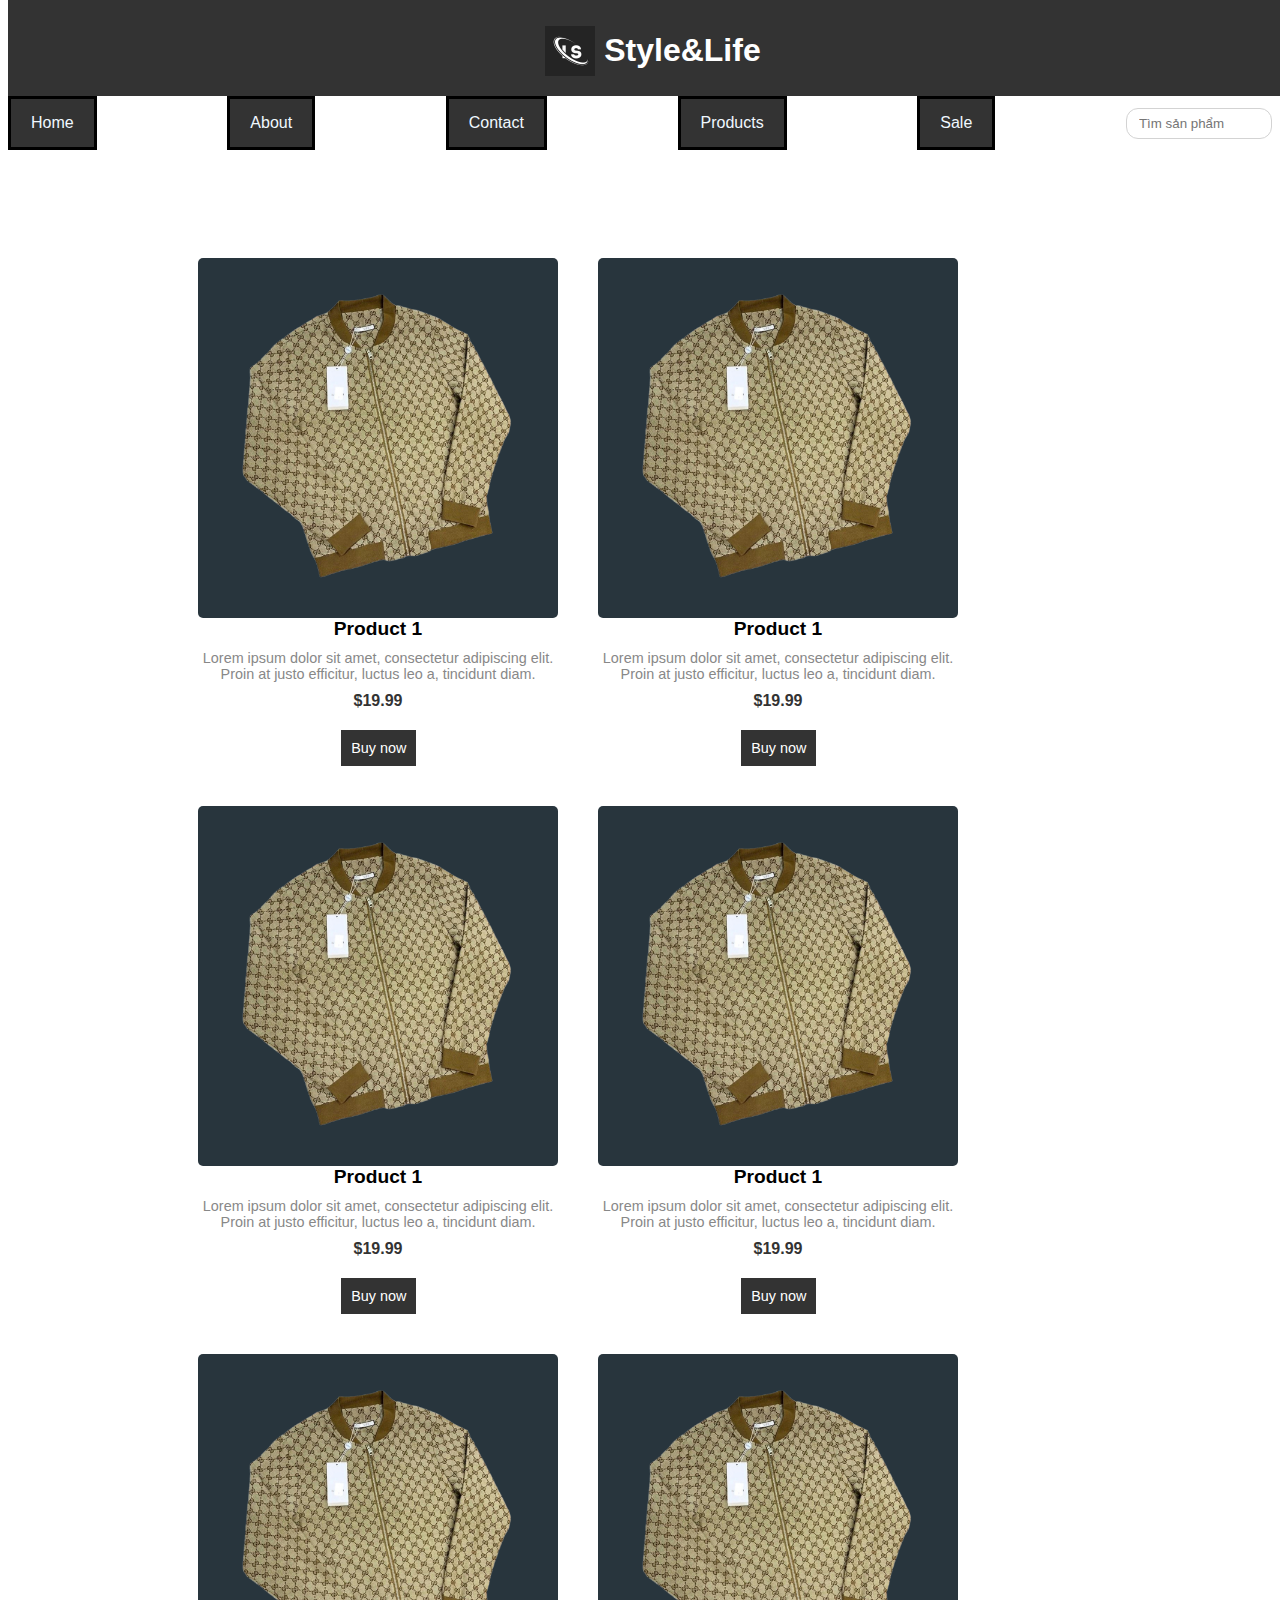
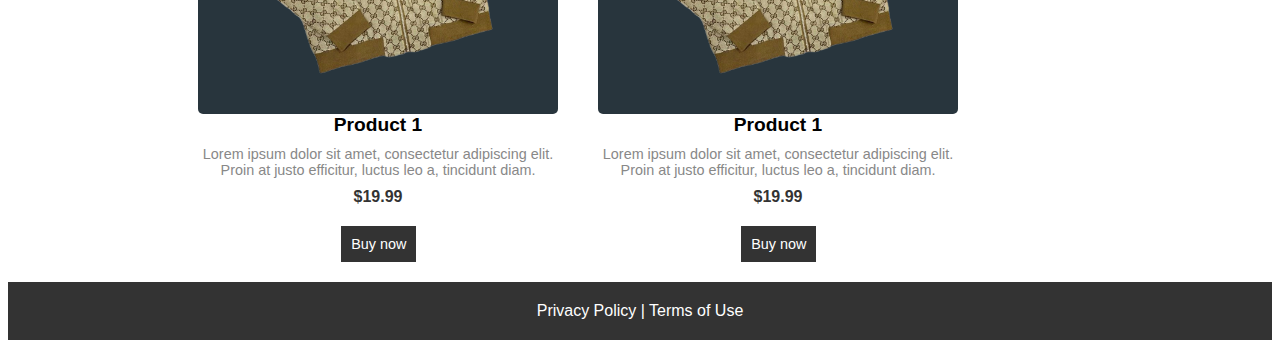
<file: index.html>
<!DOCTYPE html>
<html>
<head>
  <title>Life&Style</title>
  <link rel="stylesheet" href="style.css">
</head>
<body>
  <header>
    <h1> <img src="ls-logo-l-s-design-white-ls-letter-ls-l-s-letter-logo-design-initial-letter-ls-linked-circle-uppercase-monogram-logo-ls-logo-l-s-196992922.jpg" alt=""> Style&Life</h1>
  </header>
    <div class="produc">
    <a href="index.html">Home</a>
    <a href="about.html">About</a>
    <a href="contact.html">Contact</a>
    <a href="product.html" >Products</a>
    <a href="sale.html" >Sale</a>
    <input placeholder="Tìm sản phẩm " type="text" name="text" class="input">
    </div>
  <div class="container">
    <div class="product">
      <img src="c04440b2c797f04555f399d9b5e01e14.jpg" alt="Product 1">
      <h3>Product 1</h3>
      <p>Lorem ipsum dolor sit amet, consectetur adipiscing elit. Proin at justo efficitur, luctus leo a, tincidunt diam.</p>
      <p class="price">$19.99</p>
      <button onclick="confirm('Xác nhận thanh  toán ?')" class="button">Buy now</button>
    </div>
        <div class="product">
      <img src="c04440b2c797f04555f399d9b5e01e14.jpg" alt="Product 1">
      <h3>Product 1</h3>
      <p>Lorem ipsum dolor sit amet, consectetur adipiscing elit. Proin at justo efficitur, luctus leo a, tincidunt diam.</p>
      <p class="price">$19.99</p>
      <button onclick="confirm('Xác nhận thanh toán ? ')" class="button">Buy now</button>
    </div>
        <div class="product">
      <img src="c04440b2c797f04555f399d9b5e01e14.jpg" alt="Product 1">
      <h3>Product 1</h3>
      <p>Lorem ipsum dolor sit amet, consectetur adipiscing elit. Proin at justo efficitur, luctus leo a, tincidunt diam.</p>
      <p class="price">$19.99</p>
      <button onclick="confirm('Xác nhận thanh toán ?')" class="button">Buy now</button>
    </div>
        <div class="product">
      <img src="c04440b2c797f04555f399d9b5e01e14.jpg" alt="Product 1">
      <h3>Product 1</h3>
      <p>Lorem ipsum dolor sit amet, consectetur adipiscing elit. Proin at justo efficitur, luctus leo a, tincidunt diam.</p>
      <p class="price">$19.99</p>
      <button onclick="confirm('Xác nhận thanh toán ?')" class="button">Buy now</button>
    </div>
        <div class="product">
      <img src="c04440b2c797f04555f399d9b5e01e14.jpg" alt="Product 1">
      <h3>Product 1</h3>
      <p>Lorem ipsum dolor sit amet, consectetur adipiscing elit. Proin at justo efficitur, luctus leo a, tincidunt diam.</p>
      <p class="price">$19.99</p>
      <button onclick="confirm('Xác nhận thanh toán ?')" class="button">Buy now</button>
    </div>
        <div class="product">
      <img src="c04440b2c797f04555f399d9b5e01e14.jpg" alt="Product 1">
      <h3>Product 1</h3>
      <p>Lorem ipsum dolor sit amet, consectetur adipiscing elit. Proin at justo efficitur, luctus leo a, tincidunt diam.</p>
      <p class="price">$19.99</p>
      <button onclick="confirm('Xác nhận thanh toán ?')" class="button">Buy now</button>
    </div>
   

    <!-- Add more products here -->
  </div>
  <footer>
    <p></p>
    <a href="#">Privacy Policy</a> | <a href="#">Terms of Use</a>
  </footer>
</body>
</html>
</file>
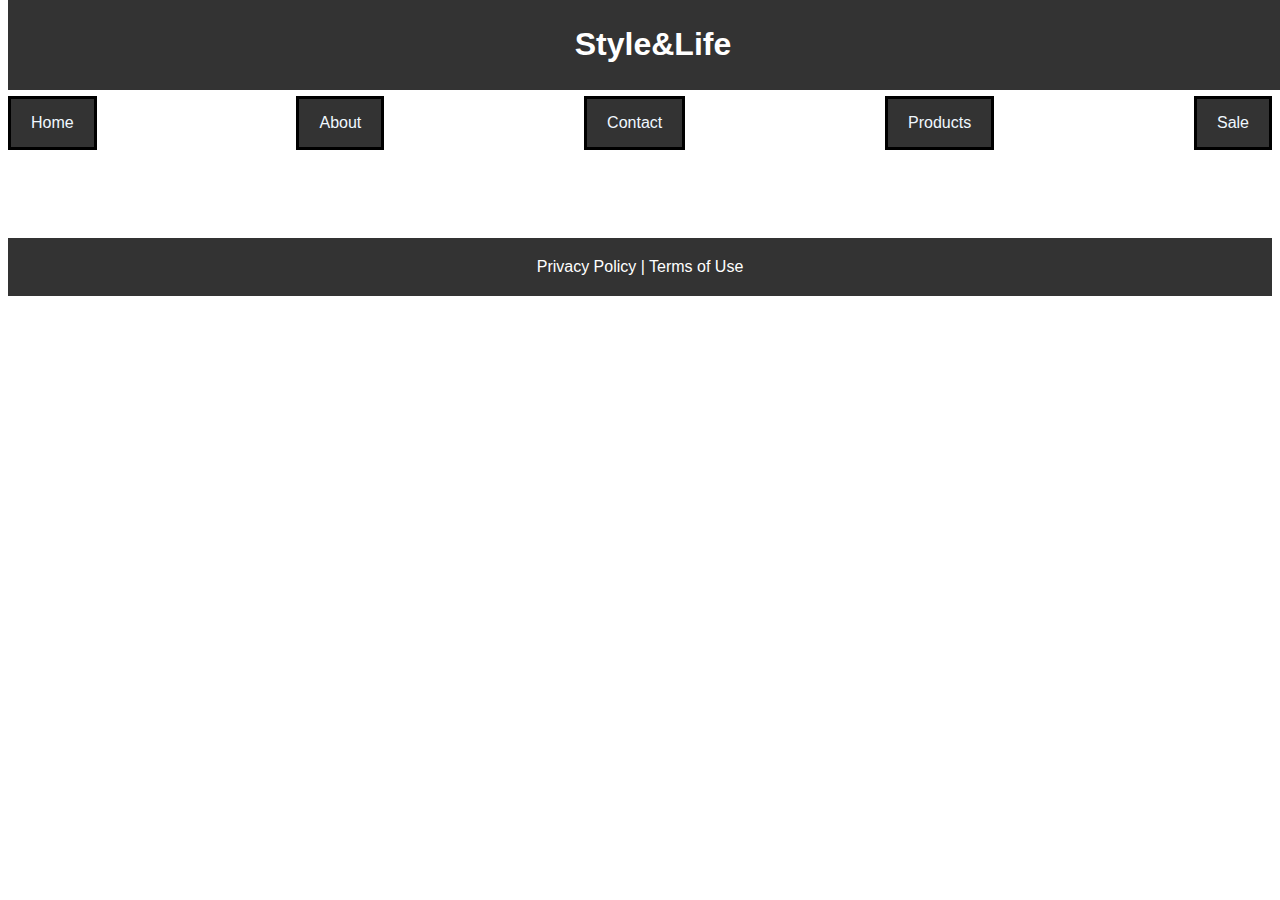
<file: about.html>
<!DOCTYPE html>
<html lang="en">
<head>
    <meta charset="UTF-8">
    <meta http-equiv="X-UA-Compatible" content="IE=edge">
    <meta name="viewport" content="width=device-width, initial-scale=1.0">
    <title>Document</title>
    <link rel="stylesheet" href="style.css">
</head>
<body>
    <header>
        <h1>Style&Life</h1>
      </header>
        <div class="produc">
        <a href="index.html">Home</a>
        <a href="about.html">About</a>
        <a href="contact.html">Contact</a>
        <a href="">Products</a>
        <a href="">Sale</a>
        </div>
        <footer>
          <p></p>
          <a href="#">Privacy Policy</a> | <a href="#">Terms of Use</a>
        </footer>
</body>
</html>
</file>
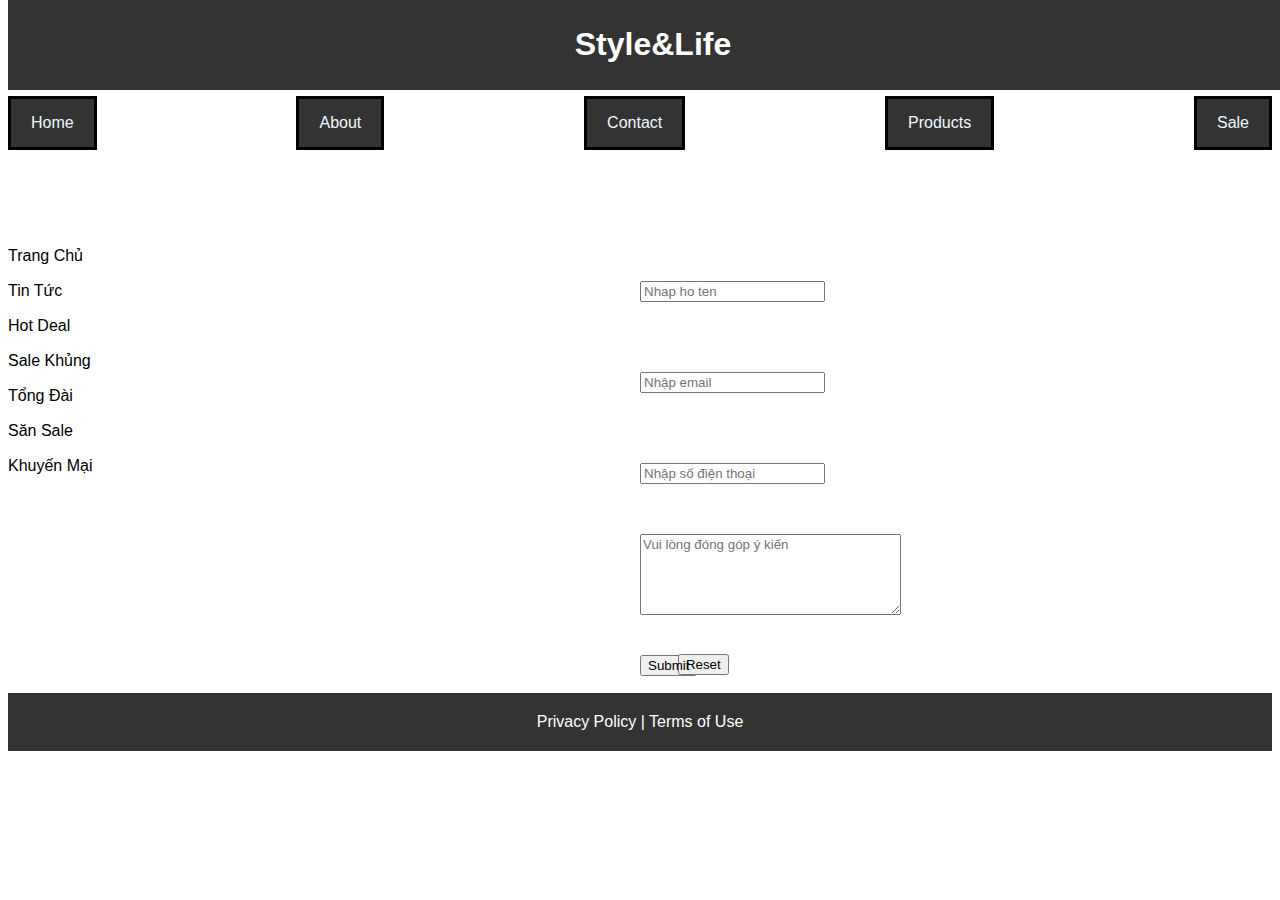
<file: contact.html>
<!DOCTYPE html>
<html lang="en">
<head>
    <meta charset="UTF-8">
    <meta http-equiv="X-UA-Compatible" content="IE=edge">
    <meta name="viewport" content="width=device-width, initial-scale=1.0">
    <title>Document</title>
    <link rel="Stylesheet" href="style.css">
</head>
<style>
  *{
    font-family: Arial, Helvetica, sans-serif;
  }
  .menu a {
    display: block;
    text-decoration: none;
    color: black;
    line-height: 35px;
  }
  .menu .contact input{
    display: block;
    margin-left: 50%;
    margin-top: -16%;
    
  }
  .menu .contact .id1{
    display: block;
    margin-left: 50%;
    margin-top: 70px;
  }
  .menu .contact .id2{
    display: block;
    margin-left: 50%;
    margin-top: 70px;
  }
  .menu .contact .id3{
    display: block;
    margin-left: 50%;
    margin-top: 40px;
  }
  .menu .contact .id4{
    display: block;
    margin-left: 53%;
    margin-top: -22px;
  }
  .menu .contact .id5{
    display: block;
    margin-left: 50%;
    margin-top: 50px;
  }



</style>
<body>
    <header>
        <h1>Style&Life</h1>
      </header>
        <div class="produc">
        <a href="index.html">Home</a>
        <a href="about.html">About</a>
        <a href="contact.html">Contact</a>
        <a href="">Products</a>
        <a href="">Sale</a>
        </div>
        <div class="menu">
          <a href="index.html">Trang Chủ</a>
          <a href="#">Tin Tức</a>
          <a href="#">Hot Deal</a>
          <a href="#">Sale Khủng</a>
          <a href="#">Tổng Đài </a>
          <a href="#">Săn Sale </a>
          <a href="#">Khuyến Mại</a>
          <form action="">
          <div class="contact">
            <input type="text" placeholder="Nhap ho ten">
            <input class="id1" type="email" placeholder="Nhập email" required>
            <input class="id2" type="tel" placeholder="Nhập số điện thoại" required>
            <textarea class="id5" name="" placeholder="Vui lòng đóng góp ý kiến" id="" cols="30" rows="5"></textarea>
            <input class="id3" type="submit" placeholder="Gửi">
            <input class="id4" type="reset" placeholder="Xóa hết">
          </div>
        </form>
        </div>
        <br>
        <footer>
          <p></p>
          <a href="#">Privacy Policy</a> | <a href="#">Terms of Use</a>
        </footer>
       
</body>
</html>
</file>
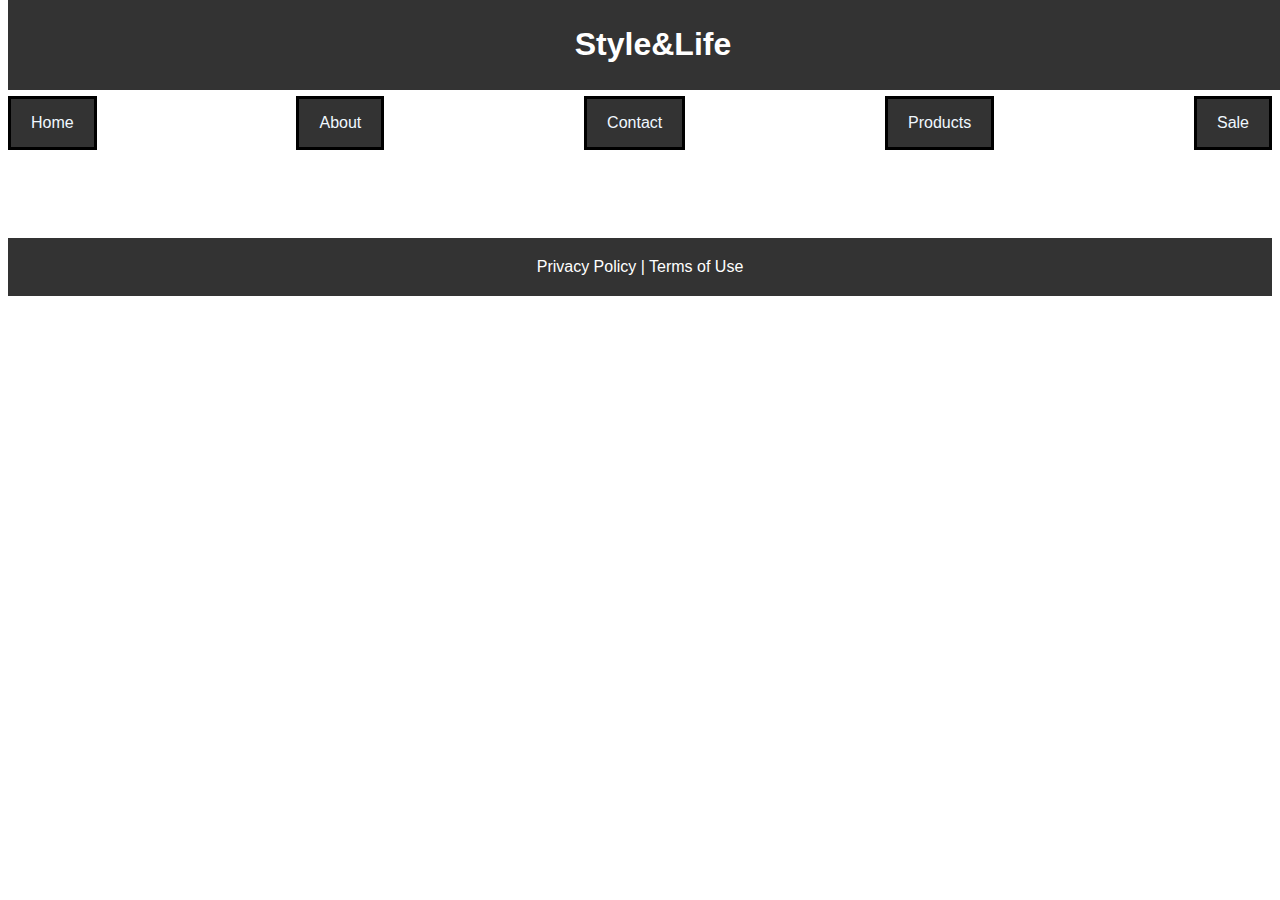
<file: product.html>
<!DOCTYPE html>
<html lang="en">
<head>
    <meta charset="UTF-8">
    <meta http-equiv="X-UA-Compatible" content="IE=edge">
    <meta name="viewport" content="width=device-width, initial-scale=1.0">
    <title>Document</title>
    <link rel=" stylesheet" href="style.css">
</head>
<style>

</style>
<body>
  <header>
    <h1>Style&Life</h1>
  </header>
    <div class="produc">
        <a href="index.html">Home</a>
        <a href="about.html">About</a>
        <a href="contact.html">Contact</a>
        <a href="product.html">Products</a>
        <a href="sale.html">Sale</a>
        </div>
        
        <footer>
            <p></p>
            <a href="#">Privacy Policy</a> | <a href="#">Terms of Use</a>
          </footer>
</body>
</html>
</file>
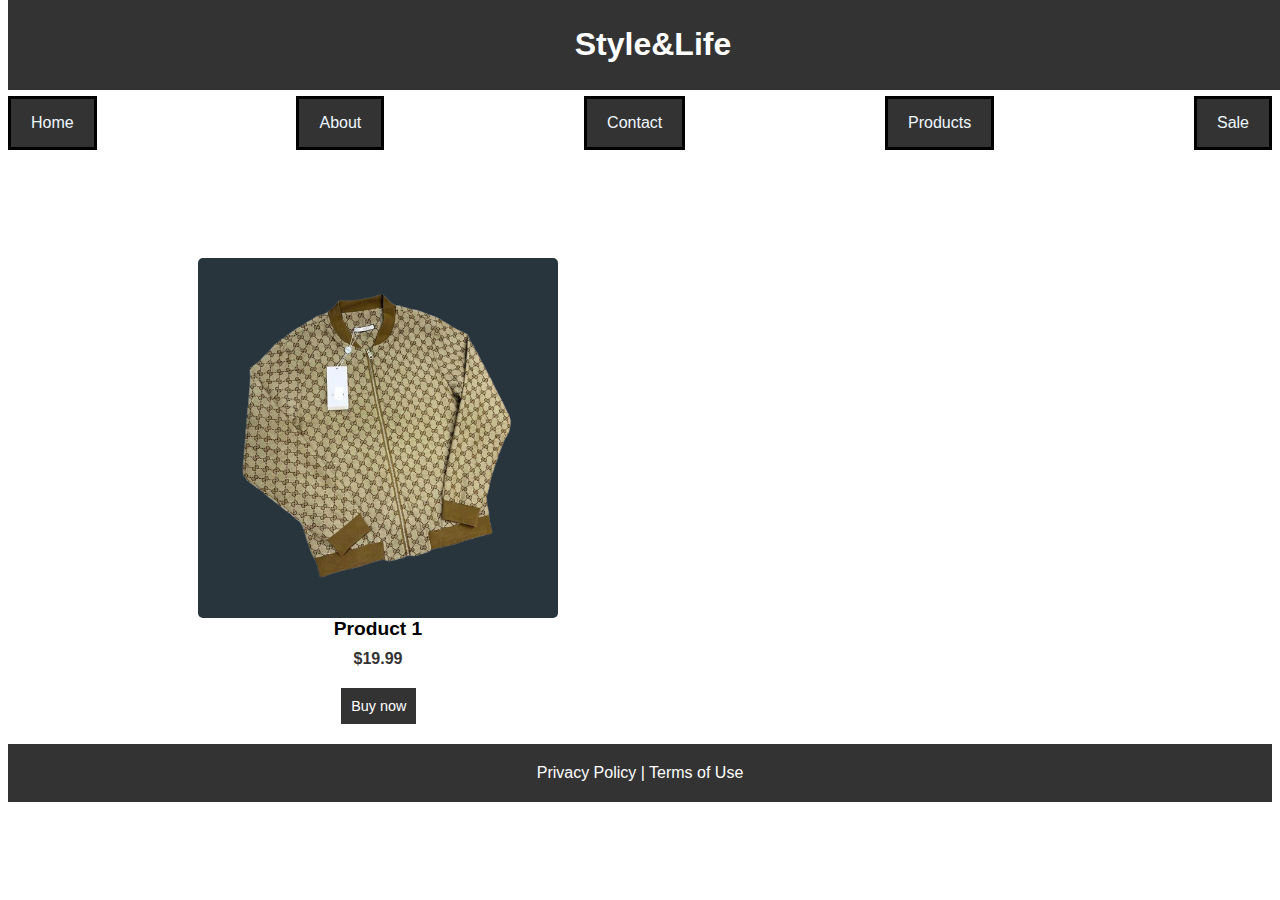
<file: sale.html>
<!DOCTYPE html>
<html lang="en">
<head>
    <meta charset="UTF-8">
    <meta http-equiv="X-UA-Compatible" content="IE=edge">
    <meta name="viewport" content="width=device-width, initial-scale=1.0">
    <title>Document</title>
    <link rel="stylesheet" href="style.css">
</head>
<style>
  
</style>
<body>
  <header>
    <h1>Style&Life</h1>
  </header>
    <div class="produc">
        <a href="index.html">Home</a>
        <a href="about.html">About</a>
        <a href="contact.html">Contact</a>
        <a href="product.html">Products</a>
        <a href="sale.html">Sale</a>
        </div>
        <div class="container">
          <div class="product">
            <img src="c04440b2c797f04555f399d9b5e01e14.jpg" alt="Product 1">
            <h3>Product 1</h3>
            <p class="price">$19.99</p>
            <button class="button">Buy now</button>
          </div>
        </div>
        <footer>
            <p></p>
            <a href="#">Privacy Policy</a> | <a href="#">Terms of Use</a>
          </footer>
</body>
</html>
</file>
<file: style.css>
/* Add your CSS styles here */
   body {
    font-family: Arial, sans-serif;

  }
  header  {
    background-color: #333;
    color: white;
    text-align: center;
    padding: 5px;
    position: fixed;
    width: 100%;
    top: 0;
  }
  header img{
    width: 50px;
    height: 50px;
    margin-bottom: -15px;
  }
  header > .container{
    position: relative;
    display: -moz-inline-box;
    box-sizing: border-box;
  }
  .produc {
    height: 230px;
    width: 100%;
    display: flex;
    align-items: center;
    justify-content: space-between;
  }
  .produc a{
      text-decoration: none;
      border: 3px solid black;
      padding: 15px 20px;
      background-color: #333;
      color:aliceblue;
  }
  .produc a:hover{
      transition: 0.3s;
      transform:translateY(-3px) ;
  }
  .input {
    width: 100%;
    max-width: 120px;
    height: 5px;
    padding: 12px;
    border-radius: 12px;
    border: 1.5px solid lightgrey;  
  }
  .input:hover {
    border: 2px solid lightgrey;
    box-shadow: 0px 0px 20px -17px;
  }
  
  .input:active {
    transform: scale(0.95);
  }
  
  .input:focus {
    border: 2px solid grey;
  }
 
  .container {
    max-width: 1200px;
    margin: 0 auto;
    margin-left: 170px;
    display: flex;
    flex-wrap: wrap;
  }
  .product {
    width: 400px;
    box-sizing: border-box;
    padding: 20px;
  }
  .product img {
    width: 100%;
    height: auto;
    border-radius: 5px;
  }
  .product h3 {
      text-align: center;
    margin: 0;
    font-size: 1.2em;
  }
  .product p {
    font-size: 0.9em;
    color: #888;
    margin: 10px 0;

    text-align:center;
  }
  .product .price {
    font-size: 1em;
    font-weight: bold;
    color: #333;
    display: block;
  }
  .product .button {
    background-color: #333;
    color: white;
    border: none;
    padding: 10px;
    font-size: 0.9em;
    cursor: pointer;
    margin-top: 10px;
    transition: background-color 0.2s;
    margin-left: 39.8%;
  }
  
  .product .button:hover {
    background-color: #555;
    transform: translateY(-3px);
    transition: 0.3s;
  }
  .container .product img {
    display:block;
      transition: all .2s;
  }
  .container .product img:hover{
    transform: scale(1.1); /* cỡ zoom khi di chuột vào */
  }
  
  footer {
    background-color: #333;
    color: white;
    text-align: center;
    padding: 20px;
  }
  footer p {
    margin: 0;
    font-size: 0.9em;
  }
  footer a {
    color: white;
    text-decoration: none;
  }
</file>
